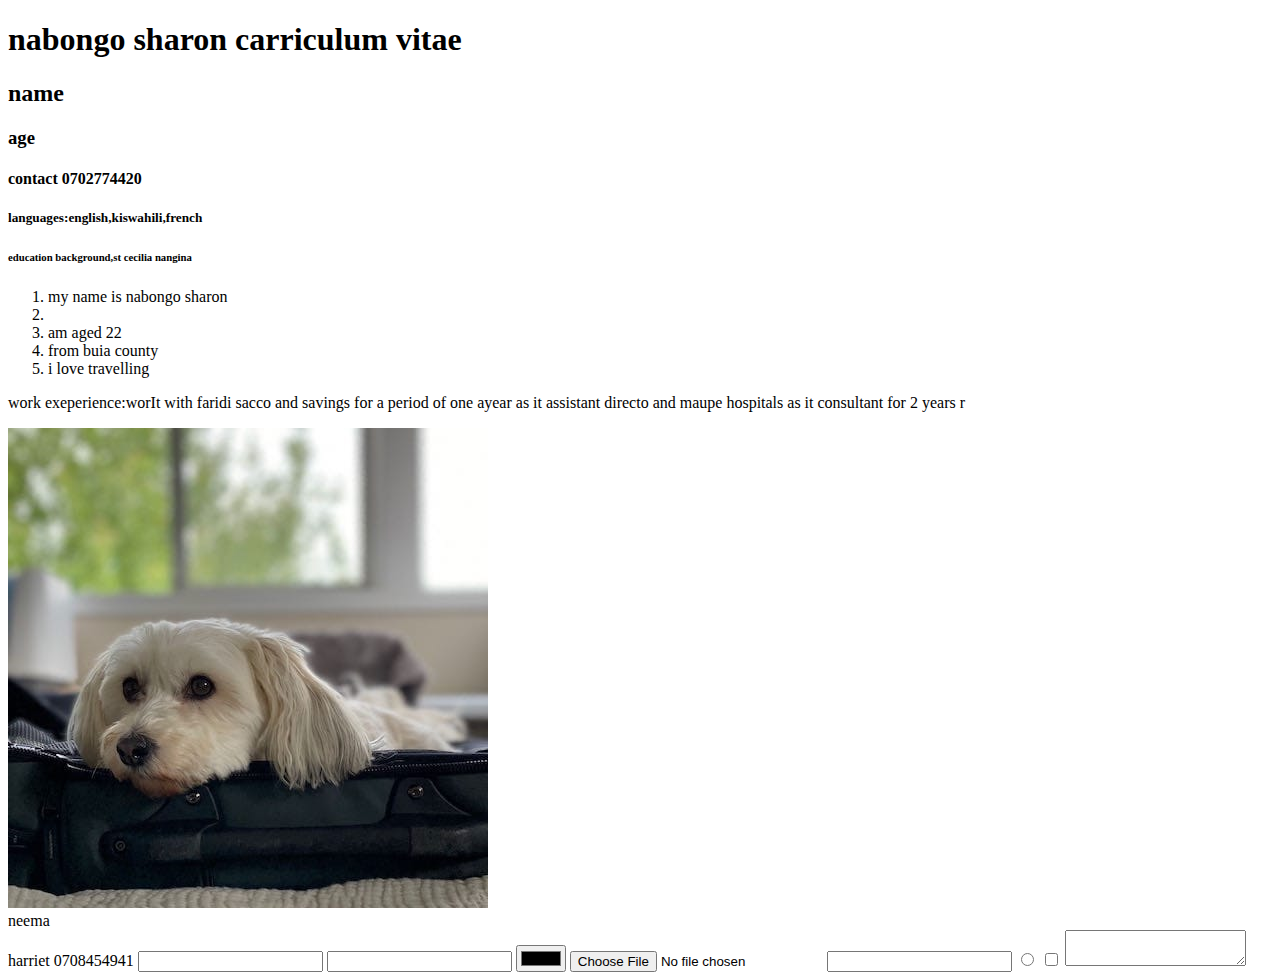
<file: index2.html>
<!DOCTYPE html>
<html>
    <body>
        <head>
            <h1>nabongo sharon carriculum vitae</h1>
           <h2>name</h2>
           <h3>age</h3>
           <h4>contact 0702774420</h4>
           <h5>languages:english,kiswahili,french</h5>
           <h6>education background,st cecilia nangina</h6>
        </head>
        <div> 
            <Ol>
            <li>my name is <span class="data-1"> nabongo sharon</span> <li>
            <li>am aged 22</li>
            <li>from buia county</li>
            <li>i love travelling</li>
            </Ol>
            <p>work exeperience:worIt  with faridi sacco and savings for a period of one ayear as it assistant directo and maupe hospitals as it consultant for 2 years
            r </p> 
            <img src="./images/dog25.jpg" alt="an adorable puppy"/>



        </div>
        <referee>
            neema </oduor-078454941>
            <br>
           
            harriet  </referee>0708454941

        </referee>

        <input type="text"/>
        <input/>
        <input type="color"/>
        <input type="file"/>
        <input type="number"/>
        <input type="radio"/>
        <input type="checkbox"/>
        <textarea></textarea>
        

        
    </body>
</html>
</file>
